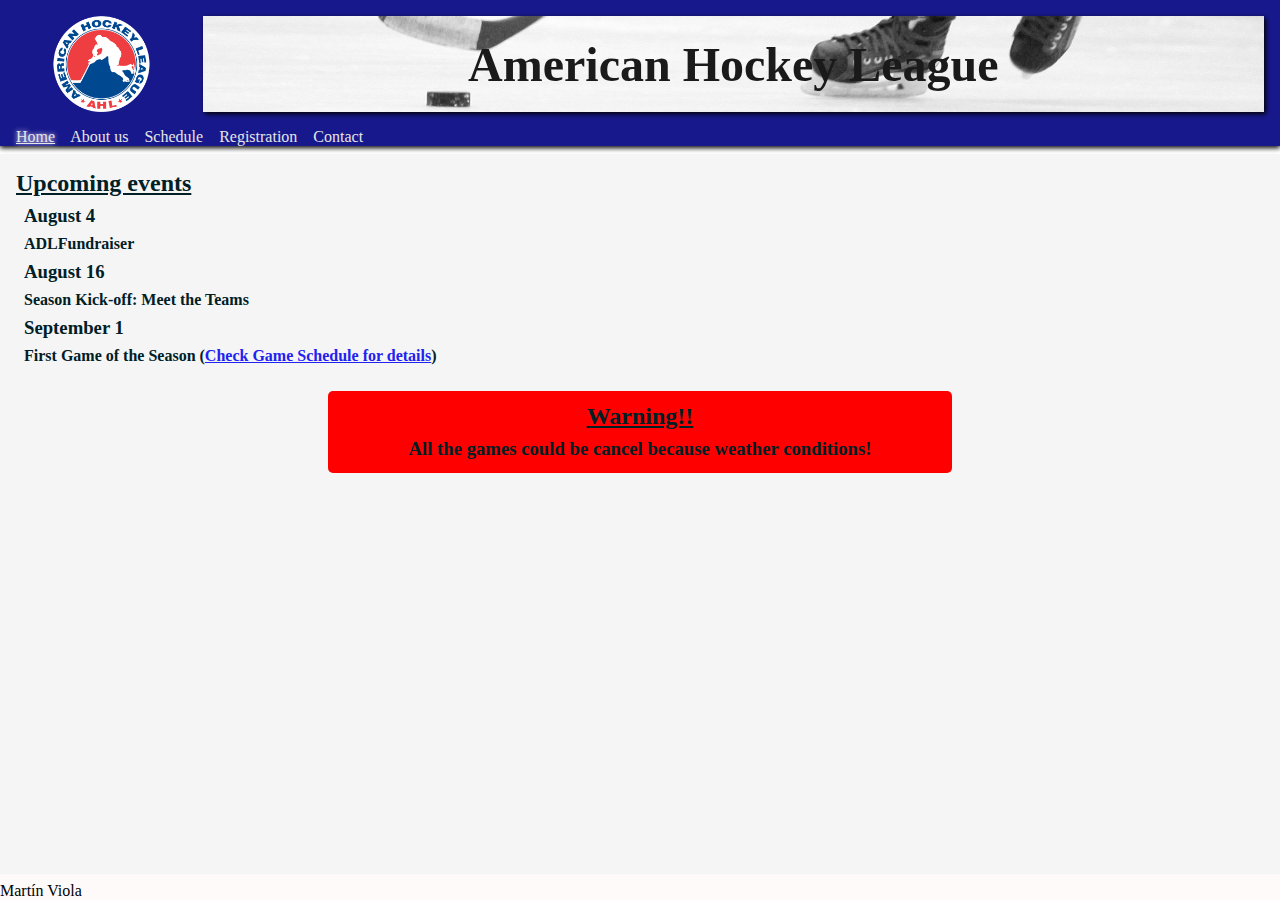
<file: index.html>
<!DOCTYPE html>
<html lang="en">
<head>
    <meta charset="UTF-8">
    <meta http-equiv="X-UA-Compatible" content="IE=edge">
    <meta name="viewport" content="width=device-width, initial-scale=1.0">
    <link rel="stylesheet" href="./styles/ahl.css">
    <title>ADL- Home</title>
</head>
<body>
    <header>
        <div class="top">
            <img id="logo" src="./assets/logo.png" alt="Logo">
            <h1>American Hockey League</h1>
        </div>
        <nav>
            <a id="current" href="#">Home</a>
            <a href="./about.html">About us</a>
            <a href="./game_info.html">Schedule</a>
            <a href="./registration.html">Registration</a>
            <a href="./contact.html">Contact</a>
        </nav>
    </header>
    <main>
        <section >
            <h2>Upcoming events</h2>
            <div>
                <article>
                    <h3>August 4</h3>
                    <h4 class="ahlevents">ADLFundraiser</h4>
                </article>
                <article>
                    <h3>August 16</h3>
                    <h4 class="ahlevents">Season Kick-off: Meet the Teams</h4>
                </article>
                <article>
                    <h3>September 1</h3>
                    <h4 class="ahlevents">First Game of the Season (<a href="./game_info.html">Check Game Schedule for details</a>)</h4>
                </article>
            </div>
            <div id="alert">
                <h2>Warning!!</h2>
                        <h3>All the games could be cancel because weather conditions!</h3>
            </div>
        </section>
    </main>
    <footer>
        <p>Martín Viola</p>
    </footer>
</body>
</html>
</file>
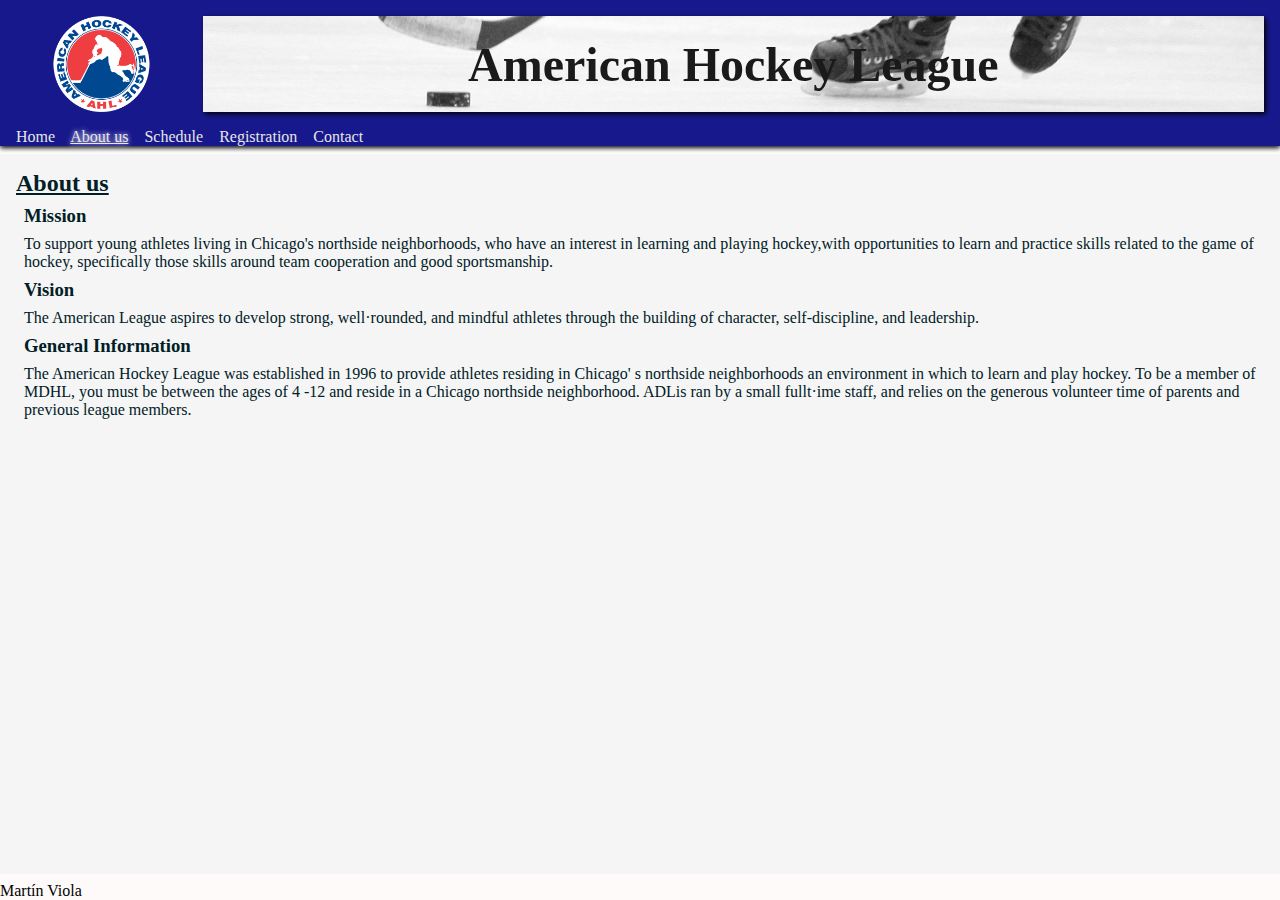
<file: about.html>
<!DOCTYPE html>
<html lang="en">
<head>
    <meta charset="UTF-8">
    <meta http-equiv="X-UA-Compatible" content="IE=edge">
    <meta name="viewport" content="width=device-width, initial-scale=1.0">
    <link rel="stylesheet" href="./styles/ahl.css">
    <title>ADL- About us</title>
</head>
<body>
    <header>
        <div class="top">
            <img id="logo" src="./assets/logo.png" alt="Logo">
            <h1>American Hockey League</h1>
        </div>
        <nav>
            <a href="./index.html">Home</a>
            <a id="current" href="#">About us</a>
            <a href="./game_info.html">Schedule</a>
            <a href="./registration.html">Registration</a>
            <a href="./contact.html">Contact</a>
        </nav>
    </header>
    <main>
        <section>
            <h2>About us</h2>
            <div>
                <article>
                    <h3>Mission</h3>
                    <p>To support young athletes living in Chicago's northside neighborhoods, who have an interest in learning and playing hockey,with opportunities to learn and practice skills related to the game of hockey, specifically those skills around team cooperation and good sportsmanship.</p>
                </article>
                <article>
                    <h3>Vision</h3>
                    <p>The American League aspires to develop strong, well·rounded, and mindful athletes through the building of character, self-discipline, and leadership.</p>
                </article>
                <article>
                    <h3>General Information</h3>
                    <p>The American Hockey League was established in 1996 to provide athletes residing in Chicago' s northside neighborhoods an environment in which to learn and play hockey. To be a member of MDHL, you must be between the ages of 4 -12 and reside in a Chicago northside neighborhood. ADLis ran by a small fullt·ime staff, and relies on the generous volunteer time of parents and previous league members.</p>
                </article>
            </div>
        </section>
    </main>
    <footer>
        <p>Martín Viola</p>
    </footer>
</body>
</html>
</file>
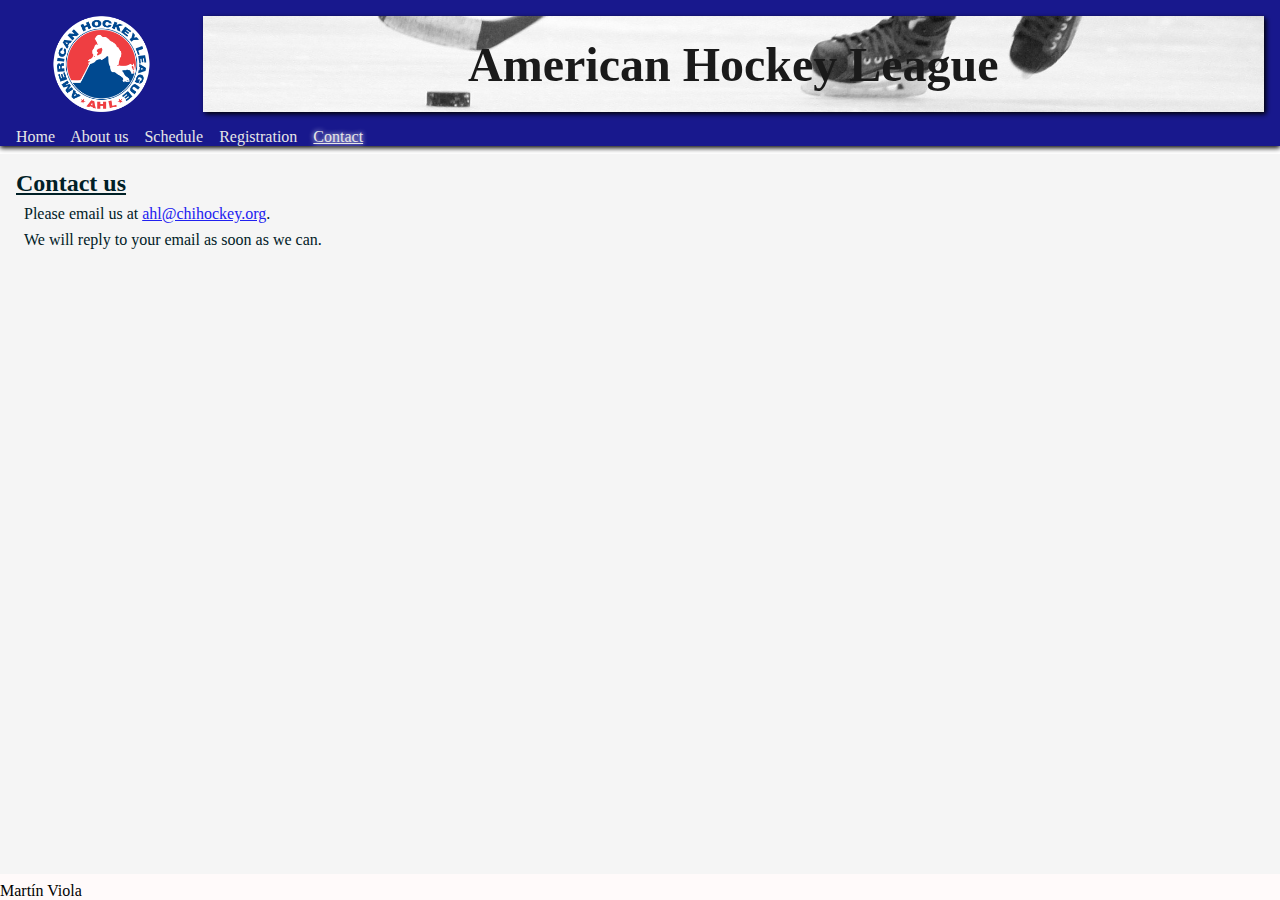
<file: contact.html>
<!DOCTYPE html>
<html lang="en">
<head>
    <meta charset="UTF-8">
    <meta http-equiv="X-UA-Compatible" content="IE=edge">
    <meta name="viewport" content="width=device-width, initial-scale=1.0">
    <link rel="stylesheet" href="./styles/ahl.css">
    <title>ADL- Contact</title>
</head>
<body>
    <header>
        <div class="top">
            <img id="logo" src="./assets/logo.png" alt="Logo">
            <h1>American Hockey League</h1>
        </div>
        <nav>
            <a href="./index.html">Home</a>
            <a href="./about.html">About us</a>
            <a href="./game_info.html">Schedule</a>
            <a href="./registration.html">Registration</a>
            <a id="current" href="#">Contact</a>
        </nav>
    </header>
    <main>
        <section>
            <h2>Contact us</h2>
            <article>
                <p>Please email us at  <a id="mailto" href="mailto:ahl@chihockey.org.">ahl@chihockey.org</a>.</p>
                <p>We will reply to your email as soon as we can.</p>
            </article>
        </section>
    </main>
    <footer>
        <p>Martín Viola</p>
    </footer>
</body>
</html>
</file>
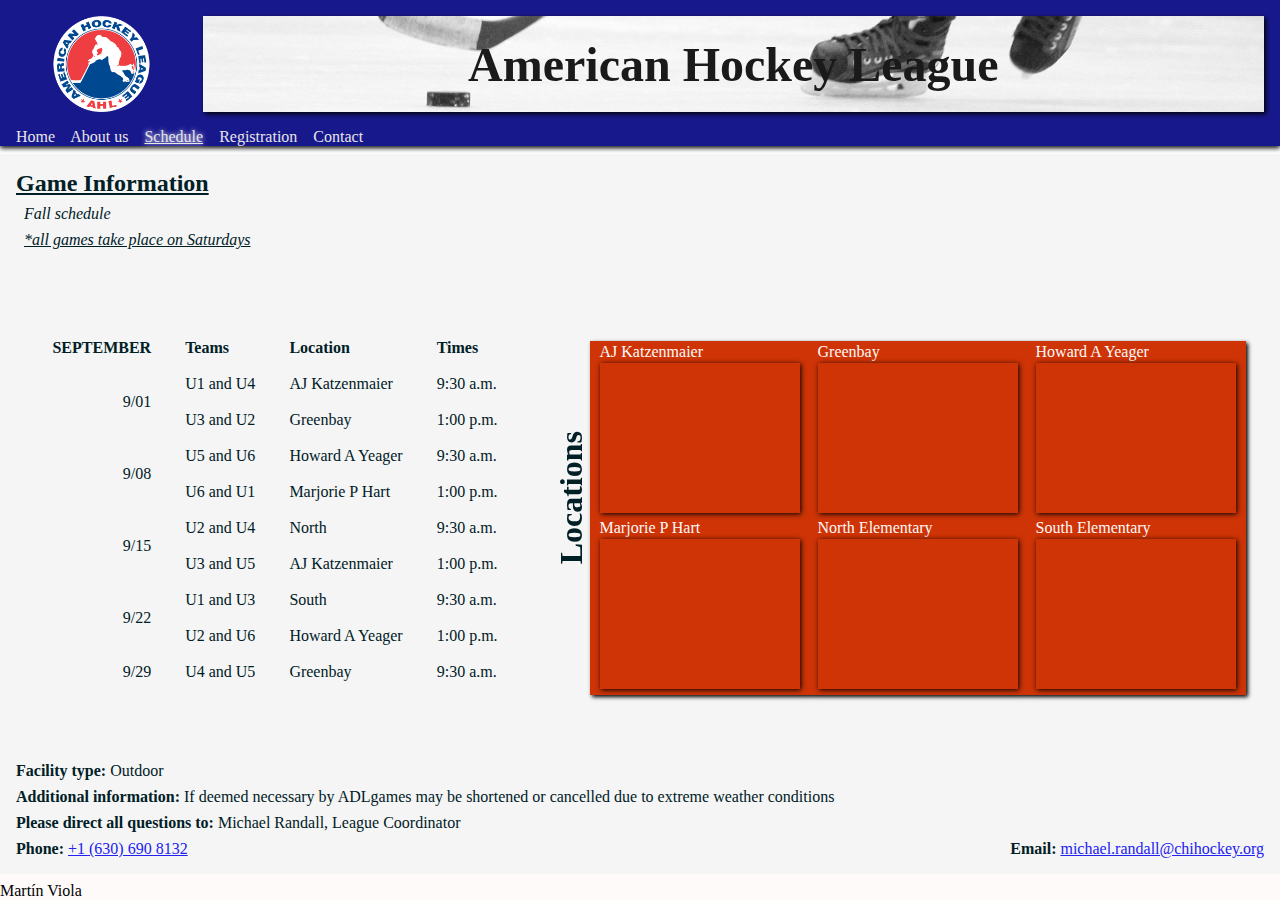
<file: game_info.html>
<!DOCTYPE html>
<html lang="en">

<head>
    <meta charset="UTF-8">
    <meta http-equiv="X-UA-Compatible" content="IE=edge">
    <meta name="viewport" content="width=device-width, initial-scale=1.0">
    <link rel="stylesheet" href="./styles/ahl.css">
    <title>AHL - Game information</title>
</head>

<body>
    <header>
        <div class="top">
            <img id="logo" src="./assets/logo.png" alt="Logo">
            <h1>American Hockey League</h1>
        </div>
        <nav>
            <a href="./index.html">Home</a>
            <a href="./about.html">About us</a>
            <a id="current" href="#">Schedule</a>
            <a href="./registration.html">Registration</a>
            <a href="./contact.html">Contact</a>
        </nav>
    </header>
    <main>
        <section>
            <h2>Game Information</h2>
            <article>
                <p class="italics">Fall schedule</p>
                <p class="italics underline">*all games take place on Saturdays</p>
            </article>
            <article class="dflex gameinfo">
                <table>
                    <thead>
                        <tr>
                            <th>SEPTEMBER</th>
                            <th>Teams</th>
                            <th>Location</th>
                            <th>Times</th>
                        </tr>
                    </thead>
                    <tbody>
                        <tr>
                            <td class="fecha" rowspan="2">9/01</td>
                            <td>U1 and U4</td>
                            <td>AJ Katzenmaier</td>
                            <td>9:30 a.m.</td>
                        </tr>
                        <tr>
                            <td>U3 and U2</td>
                            <td>Greenbay</td>
                            <td>1:00 p.m.</td>
                        </tr>
                        <tr>
                            <td class="fecha" rowspan="2">9/08</td>
                            <td>U5 and U6</td>
                            <td>Howard A Yeager</td>
                            <td>9:30 a.m.</td>
                        </tr>
                        <tr>
                            <td>U6 and U1</td>
                            <td>Marjorie P Hart</td>
                            <td>1:00 p.m.</td>
                        </tr>
                        <tr>
                            <td class="fecha" rowspan="2">9/15</td>
                            <td>U2 and U4</td>
                            <td>North</td>
                            <td>9:30 a.m.</td>
                        </tr>
                        <tr>
                            <td>U3 and U5</td>
                            <td>AJ Katzenmaier</td>
                            <td>1:00 p.m.</td>
                        </tr>
                        <tr>
                            <td class="fecha" rowspan="2">9/22</td>
                            <td>U1 and U3</td>
                            <td>South</td>
                            <td>9:30 a.m.</td>
                        </tr>
                        <tr>
                            <td>U2 and U6</td>
                            <td>Howard A Yeager</td>
                            <td>1:00 p.m.</td>
                        </tr>
                        <tr>
                            <td class="fecha">9/29</td>
                            <td>U4 and U5</td>
                            <td>Greenbay</td>
                            <td>9:30 a.m.</td>
                        </tr>
                    </tbody>
                </table>
                <div class="dflex">
                    <h3 id="titvert">Locations</h3>
                    <table class="locations">   
                        <tr>
                            <td>AJ Katzenmaier</td>
                            <td>Greenbay</td>
                            <td>Howard A Yeager</td>
                        </tr>
                        <tr>
                            <td>
                                <iframe
                                    src="https://www.google.com/maps/embed?pb=!1m14!1m8!1m3!1d11799.12427936522!2d-87.8628015!3d42.3258681!3m2!1i1024!2i768!4f13.1!3m3!1m2!1s0x0%3A0xcf2bbe275c6da815!2sAJ%20Katzenmaier%20Academy!5e0!3m2!1sen!2sar!4v1642084441605!5m2!1sen!2sar"
                                    width="200" height="150" style="border:0;" allowfullscreen="" loading="lazy"></iframe>
                            </td>
                            <td>
                                <iframe
                                    src="https://www.google.com/maps/embed?pb=!1m18!1m12!1m3!1d72289.31516492533!2d-87.70706683776376!3d41.918776521121195!2m3!1f0!2f0!3f0!3m2!1i1024!2i768!4f13.1!3m3!1m2!1s0x880fd3407260c45b%3A0xb351205fae50c6f3!2sGreenbay%20Elementary!5e0!3m2!1sen!2sar!4v1642097242261!5m2!1sen!2sar"
                                    width="200" height="150" style="border:0;" allowfullscreen="" loading="lazy"></iframe>
                            </td>
                            <td>
                                <iframe
                                    src="https://www.google.com/maps/embed?pb=!1m18!1m12!1m3!1d33748.894630025556!2d-87.68615767549946!3d41.90884358933624!2m3!1f0!2f0!3f0!3m2!1i1024!2i768!4f13.1!3m3!1m2!1s0x880fd2e37f852467%3A0xb6cb22b2f0358874!2sHoward%20A%20Yeager%20Elementary!5e0!3m2!1sen!2sar!4v1642097321450!5m2!1sen!2sar"
                                    width="200" height="150" style="border:0;" allowfullscreen="" loading="lazy"></iframe>
                            </td>
                        </tr>
                        <tr>
                            <td>Marjorie P Hart</td>
                            <td>North Elementary</td>
                            <td>South Elementary</td>
                        </tr>
                        <tr>
                            <td>
                                <iframe
                                    src="https://www.google.com/maps/embed?pb=!1m18!1m12!1m3!1d6271.436077582074!2d-87.64794647872654!3d41.92974723228537!2m3!1f0!2f0!3f0!3m2!1i1024!2i768!4f13.1!3m3!1m2!1s0x880fd30f2637f9d7%3A0xdbff5d5dfcfcfa35!2sMarjorie%20P%20Hart%20Elementary!5e0!3m2!1sen!2sar!4v1642097398894!5m2!1sen!2sar"
                                    width="200" height="150" style="border:0;" allowfullscreen="" loading="lazy"></iframe>
                            </td>
                            <td>
                                <iframe
                                    src="https://www.google.com/maps/embed?pb=!1m18!1m12!1m3!1d13393.139664088245!2d-87.65170768082186!3d41.90940843399441!2m3!1f0!2f0!3f0!3m2!1i1024!2i768!4f13.1!3m3!1m2!1s0x880fd33af14860a5%3A0x5736e62f19086c62!2sNorth%20Elementary!5e0!3m2!1sen!2sar!4v1642097629980!5m2!1sen!2sar"
                                    width="200" height="150" style="border:0;" allowfullscreen="" loading="lazy"></iframe>
                            </td>
                            <td>
                                <iframe
                                    src="https://www.google.com/maps/embed?pb=!1m18!1m12!1m3!1d95241.21117114638!2d-87.63534307479861!3d41.75745129129722!2m3!1f0!2f0!3f0!3m2!1i1024!2i768!4f13.1!3m3!1m2!1s0x880e2843cba182c7%3A0xf906f18673c05b77!2sSouth%20Central%20Elementary%20School!5e0!3m2!1sen!2sar!4v1642097918443!5m2!1sen!2sar"
                                    width="200" height="150" style="border:0;" allowfullscreen="" loading="lazy"></iframe>
                            </td>
                        </tr>
                    </table>
                </div>
            </article>
            <article class="dflex">
                <p><span>Facility type: </span> Outdoor</p>
            </article>
            <article class="dflex">
                <p><span>Additional information: </span> If deemed necessary by ADLgames may be shortened or cancelled due to extreme weather conditions</p>
            </article>
            <article class="dflex">
                <p><span>Please direct all questions to: </span> Michael Randall, League Coordinator</p>
            </article>
            <article class="dflex contactos">
                <article class="dflex">
                    <p><span>Phone: </span><a href="tel+16306908132">+1 (630) 690 8132</a></p>
                </article>
                <article class="dflex marleft1rem">
                    <p><span>Email: </span><a id="mailto" href="mailto:michael.randall@chihockey.org">michael.randall@chihockey.org</a></p>
                </article>
            </article>
        </section>
    </main>
    <footer>
        <p>Martín Viola</p>
    </footer>
</body>

</html>
</file>
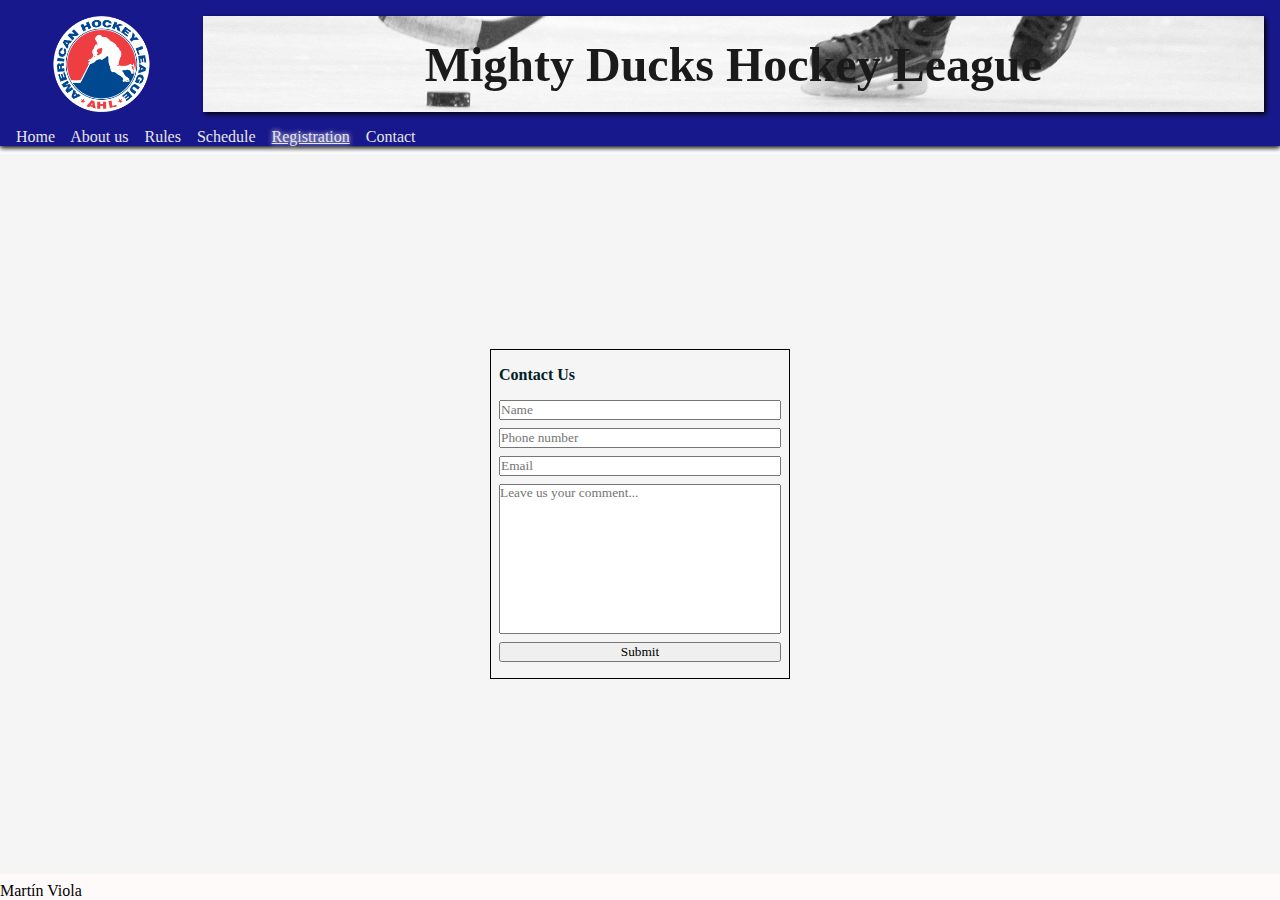
<file: registration.html>
<html lang="en">

<head>
    <meta charset="UTF-8">
    <meta http-equiv="X-UA-Compatible" content="IE=edge">
    <meta name="viewport" content="width=device-width, initial-scale=1.0">
    <link rel="stylesheet" href="./styles/ahl.css">
    <title>MDHL - Registration</title>
    <script src="./contactUsValidator.js"></script>
</head>

<body>
    <header>
        <div class="top">
            <img id="logo" src="./assets/logo.png" alt="Logo">
            <h1>Mighty Ducks Hockey League</h1>
        </div>
        <nav>
            <a href="./index.html">Home</a>
            <a href="./about.html">About us</a>
            <a href="./rules.html">Rules</a>
            <a href="./game_info.html">Schedule</a>
            <a id="current" href="#">Registration</a>
            <a href="./contact.html">Contact</a>
        </nav>
    </header>
    <main class="column">
        
        <form id="contactUsForm" onsubmit="return validation()">
            <div id="error_message"></div>
            <legend>Contact Us</legend>

            <input id="contact_name" type="text" placeholder="Name">

            <input id="phone_number" type="text" placeholder="Phone number">

            <input id="contact_email" type="text" placeholder="Email">

            <textarea id="contact_subject" placeholder="Leave us your comment..."></textarea>
            <input id="btn_submit" type="submit" value="Submit">
        </form>

    </main>
    <footer>
        <p>Martín Viola</p>
    </footer>
</body>

</html>
</file>
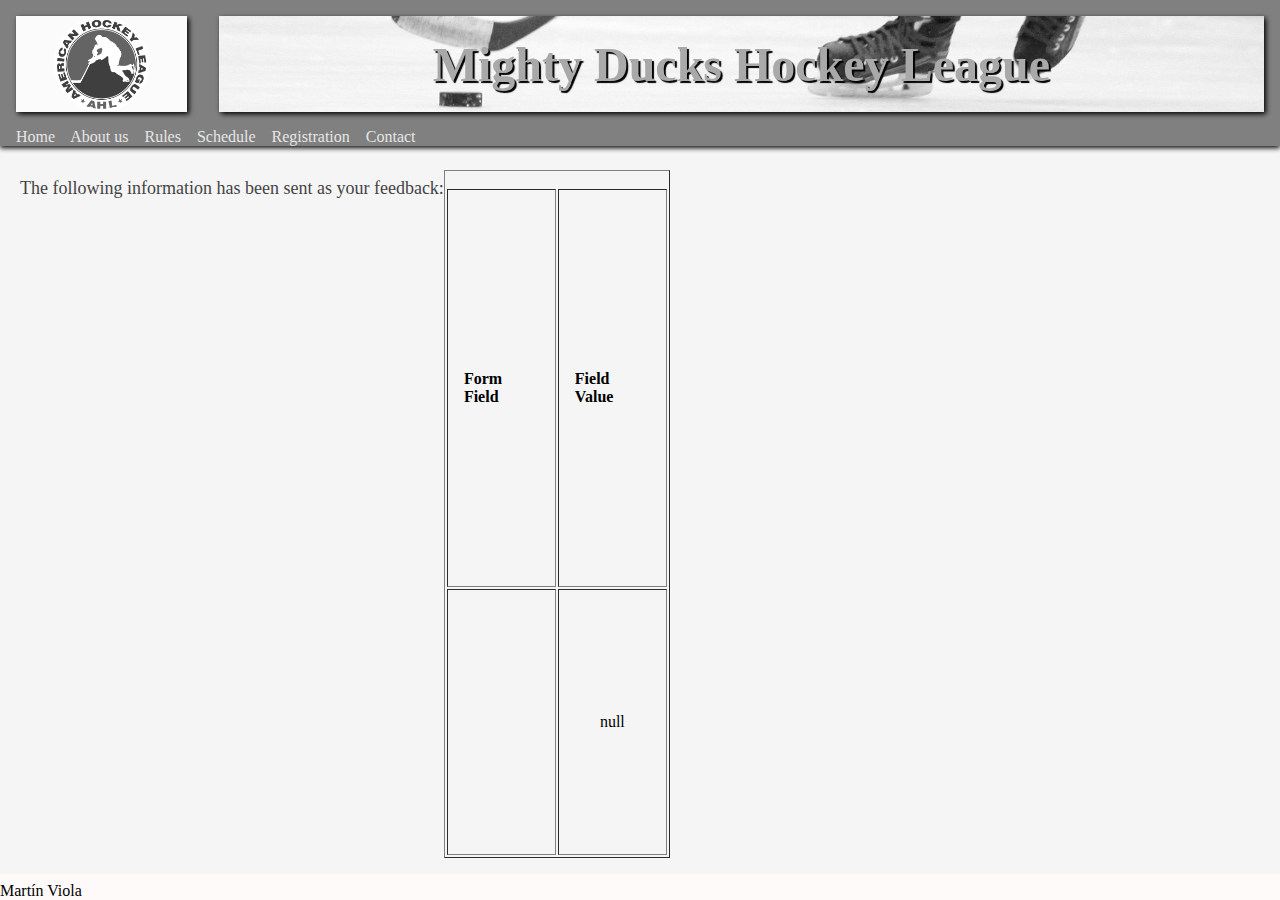
<file: show_data.html>
<html>
<head>
  <meta charset="UTF-8">
  <meta http-equiv="X-UA-Compatible" content="IE=edge">
  <meta name="viewport" content="width=device-width, initial-scale=1.0">
  <link rel="stylesheet" href="./styles/mdhl.css">
  <title>ADL- Feedback Sent</title>
</head>
<body>
  <header>
    <div class="top">
        <img id="logo" src="./assets/logo.png" alt="Logo">
        <h1>Mighty Ducks Hockey League</h1>
    </div>
    <nav>
        <a href="./index.html">Home</a>
        <a href="./about.html">About us</a>
        <a href="./rules.html">Rules</a>  
        <a href="./game_info.html">Schedule</a>
        <a href="./registration.html">Registration</a>
        <a href="./contact.html">Contact</a>
    </nav>
</header>
<main>
  <p align=center>&nbsp;</p>
  <p align=center><font size="+1">The following information has been sent as your
    feedback:</font></p>
  
  <table border="1" align=center width="226">
    <tr>
      <th align="center">Form Field</th>
      <th align="center">Field Value</th>
    </tr>
  
  <script language="javascript">
  var args = location.search.substr(1).split('&');
  for (var i = 0; i < args.length; ++i) {
    var parts = args[i].split('=');
    if (parts != null) {
      var field = parts[0];
      var value = parts[1];
      if (value == null) {
        value = "null"
      }
      else {
        value = '"' + unescape(value.replace(/\+/g, ' ')) + '"';
      }
  
      document.writeln('<tr><td align="center">' + field + '</td>');
      document.writeln('<td align="center">' + value + '</td></tr>');
    }
  }
  </script>
  
  <noscript>
  <tr><td>
  <p>You need to turn on Javascript in your browser.</p>
  
  <p>In Microsoft Internet Explorer 4 or greater:</p>
  <ul>
  <li>From the "Tools" menu (in IE 4, it's the "View" menu), select "Internet Options".</li>
  <li>Click on the "Security" tab.</li>
  <li>Click on the "Custom Level" button. (In IE 4, select "Custom"
  and then click on "Settings...".)</li>
  <li>Under "Active scripting" make sure "Enable" is selected.</li>
  </ul>
  
  <p>In Netscape version 4 or greater:</p>
  <ul>
  <li>From the <b>Edit</b> menu, select <b>Preferences</b>.</li>
  <li>In the <b>Category</b> list on the left, click on the word "Advanced".</li>
  <li>In the panel on the right, make sure "Enable JavaScript" is checked.</li>
  <li>Click the <b>OK</b> button.</li>
  </ul>
  
  </td></tr>
  </noscript>
  
  </table>

</main>
<footer>
  <p>Martín Viola</p>
</footer>
</body>
</html>
</file>
<file: styles/ahl.css>
/* NORMALIZACION */
*{
    margin: 0;
    padding: 0;
    box-sizing: border-box ;
    font-family: Verdana;
}

/* BODY */
body{
    display: flex;
    flex-direction: column;
    flex-grow: 1;
    height: 100vh;
}
/* HEADER */
header{
    padding: 1rem 1rem 0 1rem;
    background-color: rgb(24, 24, 141);
    box-shadow: 0px 2px 5px rgb(5, 5, 5);
}
nav>a{
    text-decoration: none;
    padding-right: 0.75rem;
    color: rgb(230, 230, 230);
}
#current{
    text-decoration: underline;
    text-shadow: 0px 0px 5px white;
}
.top{
    display:flex;
    padding-bottom: 1rem;
}
h1{
    margin-left: 1rem;
    width: 100vw;
    display: flex;
    /* color: rgb(219, 165, 64); */
    color: #002026;
    flex-direction: column;
    justify-content: center;
    box-shadow: 2px 2px 5px black;
    background-image: url("../assets/hockey2.jpg");
    background-size: cover;
    background-position: 0% 95%;
    filter: grayscale(100%);
    font-size: 3rem;
    text-align: center;
    /* text-shadow: 2px 2px 1px black; */
}
#logo{

    height: 6rem;
}
/* MAIN */
main{
    margin-top: 0.5rem;
    padding: 1rem;
    display: flex;
    flex-grow: 1;
    background-color: whitesmoke;
    color: #002026;
}
main a{
    color: rgb(33, 33, 240);
}
article{
    padding-left: 0.5rem;
}
h3, h4, p{
    padding-top: 0.5rem;
}
h4.mdhlevents{
    padding-left: 1rem;
}
h2{
    text-decoration: underline;
    display: block;
}
table{
    padding-top: 1rem;
}
th, td{
    padding: 0.5rem 1rem 0.5rem 1rem;
}
th{
    text-align: left;
}
li>p{
    padding-left: 1rem;
}
article>ol, article>ul{
    padding-left: 1.5rem;
}
li>ol{
    padding-left: 2.5rem;
}
iframe{
    filter: grayscale(100%);
    box-shadow: 1px 1px 5px black;
    /* opacity: 0.5; */
}
form{
    display: block;
    margin: auto;
    margin-top: 1rem;
    padding-left: 0.5rem;
    width: 66%;
    border: 1px solid black;
}
div.column{
    padding-right: 1rem;
}
fieldset{
    border: 0;
    margin-top: 0.5rem;
}
legend{
    font-weight: bold;
    padding-bottom: 0.5rem;
}
caption{
    text-align: left;
    font-weight: bold;
}
span{
    font-weight: bold;
}
.dflex{
    display: flex;
    align-items: center;
}
section{
    width: 100%;
    display: flex;
    flex-direction: column;
}
.gameinfo{
    flex: 1;
    justify-content: space-around;
    flex-wrap: wrap;
}
.locations{
    background-color: rgb(206, 52, 6);
    margin-top: 2rem;
    padding-top: 0;
    box-shadow: 2px 2px 4px black;
}
.locations td{
    padding: 0 0.5rem 0 0.5rem;
    color: snow;
} 
.column{
    display: flex;
    flex-direction: column;
}
.spcbtwn{
    justify-content: space-between;
}
.top{
    justify-content: flex-start;
}
article.dflex{
    padding: 0;
}
.block{
    display: block;
}
.contactos{
    justify-content: space-between;
}
.fecha{
    text-align: right;
}
.underline{
    text-decoration: underline;
}
.italics{
    font-style: italic;
}   
#iparent, #iaddress{
    width: 360px;
}
#iparent, #idate, #btnsubmit{
    margin-top: 1rem;
}
#btnsubmit{
    margin-right: 1rem;
}
#idate, #btnsubmit{
    margin-bottom: 1rem;
}
#titvert{
    writing-mode: vertical-rl;
    text-orientation: mixed;
    font-size: xx-large;
    transform: rotate(-180deg);
}
@keyframes animacion {
    0%   {background-color: red;}
    25%  {background-color: yellow;}
    50%  {background-color: yellow;}
    100% {background-color: red;}
  }
#alert{
    margin: 2vw;
    padding: 1vw 0vw 1vw 0vw;
    border-radius: 5px;
    width: 50%;
    display: flex;
    flex-direction: column;
    align-self: center;
    align-items: center;
    background-color: red;
    animation-name: animacion;
    animation-duration: 6s;
    animation-delay: 2s;
    animation-iteration-count:infinite;
}

.spcbtwn{
    justify-content: space-between;
}
.remleft{
    margin-left: 0.5rem;
}
/* FOOTER */
footer{
    background-color: snow;
}

form{
    /* display: block; */
    margin: auto;
    /* margin-top: 1rem; */
    padding: 0.5rem;
    width: 300px;
    border: 1px solid black;
    display: flex;
    flex-direction: column;
}
textarea{
    height: 150px;
    resize: none;
}
form>*{
    margin-bottom: 0.5rem;
}
#error_message{
    background-color: rgb(176, 18, 18);
    color: white;
    font-weight: bolder;
    text-align: center;
    padding: 0;
    align-self: center;
    transition: all 0.5s ease; 
}
div.column{
    padding-right: 1rem;
}
fieldset{
    border: 0;
    margin-top: 0.5rem;
}
legend{
    font-weight: bold;
    /* padding-bottom: 0.5rem; */
}
</file>
<file: styles/mdhl.css>
/* NORMALIZACION */
*{
    margin: 0;
    padding: 0;
    box-sizing: border-box ;
    font-family: Verdana;
}
html{
    background-color: whitesmoke;
}
/* BODY */
body{
    display: flex;
    flex-direction: column;
    flex-grow: 1;
    height: 100vh;
}
/* HEADER */
header{
    padding: 1rem 1rem 0 1rem;
    background-color: gray;
    box-shadow: 0px 2px 5px rgb(5, 5, 5);
}
nav>a{
    text-decoration: none;
    padding-right: 0.75rem;
    color: rgb(230, 230, 230);
}
#current{
    text-decoration: underline;
    text-shadow: 0px 0px 5px white;
}
.top{
    display:flex;
    padding-bottom: 1rem;
}
h1{
    margin-left: 1rem;
    width: 100vw;
    display: flex;
    color: rgb(219, 165, 64);
    flex-direction: column;
    justify-content: center;
    box-shadow: 2px 2px 5px black;
    background-image: url("../assets/hockey2.jpg");
    background-size: cover;
    background-position: 0% 95%;
    filter: grayscale(100%);
    font-size: 3rem;
    text-align: center;
    text-shadow: 2px 2px 1px black;
}
#logo{
    filter: grayscale(100%);
    height: 6rem;
    object-fit: contain;
    margin-right: 1rem;
    box-shadow: 2px 2px 5px black;
    background-color: snow;
}
/* MAIN */
main{
    margin-top: 0.5rem;
    padding: 1rem;
    display: flex;
    flex-grow: 1;
    background-color: whitesmoke;
    color: rgb(68, 68, 68);
}
main a{
    color: rgb(68, 68, 199);
}
article{
    padding-left: 0.5rem;
}
h3, h4, p{
    padding-top: 0.5rem;
}
h4.mdhlevents{
    padding-left: 1rem;
}
h2{
    text-decoration: underline;
    display: block;
}
table{
    padding-top: 1rem;
}
th, td{
    padding: 0.5rem 1rem 0.5rem 1rem;
}
th{
    text-align: left;
}
li>p{
    padding-left: 1rem;
}
article>ol, article>ul{
    padding-left: 1.5rem;
}
li>ol{
    padding-left: 2.5rem;
}
iframe{
    filter: grayscale(100%);
    box-shadow: 1px 1px 5px black;
    /* opacity: 0.5; */
}
form{
    display: block;
    margin: auto;
    margin-top: 1rem;
    padding-left: 0.5rem;
    width: 66%;
    border: 1px solid black;
}
div.column{
    padding-right: 1rem;
}
fieldset{
    border: 0;
    margin-top: 0.5rem;
}
legend{
    font-weight: bold;
    padding-bottom: 0.5rem;
}
caption{
    text-align: left;
    font-weight: bold;
}
span{
    font-weight: bold;
}
.dflex{
    display: flex;
    align-items: center;
}
section{
    width: 100%;
}
.gameinfo{
    flex: 1;
    justify-content: space-around;
    flex-wrap: wrap;
}
.locations{
    background-color: gray;
    margin-top: 2rem;
    padding-top: 0;
    box-shadow: 2px 2px 4px black;
}
.locations td{
    padding: 0 0.5rem 0 0.5rem;
    color: snow;
} 
.column{
    display: flex;
    flex-direction: column;
}
.spcbtwn{
    justify-content: space-between;
}
.top{
    justify-content: flex-start;
}
article.dflex{
    padding: 0;
}
.block{
    display: block;
}
.contactos{
    justify-content: space-between;
}
.fecha{
    text-align: right;
}
.underline{
    text-decoration: underline;
}
.italics{
    font-style: italic;
}   
#iparent, #iaddress{
    width: 360px;
}
#iparent, #idate, #btnsubmit{
    margin-top: 1rem;
}
#btnsubmit{
    margin-right: 1rem;
}
#idate, #btnsubmit{
    margin-bottom: 1rem;
}
#titvert{
    writing-mode: vertical-rl;
    text-orientation: mixed;
    font-size: xx-large;
    transform: rotate(-180deg);
}
.spcbtwn{
    justify-content: space-between;
}
.remleft{
    margin-left: 0.5rem;
}
/* FOOTER */
footer{
    background-color: snow;
}
</file>
